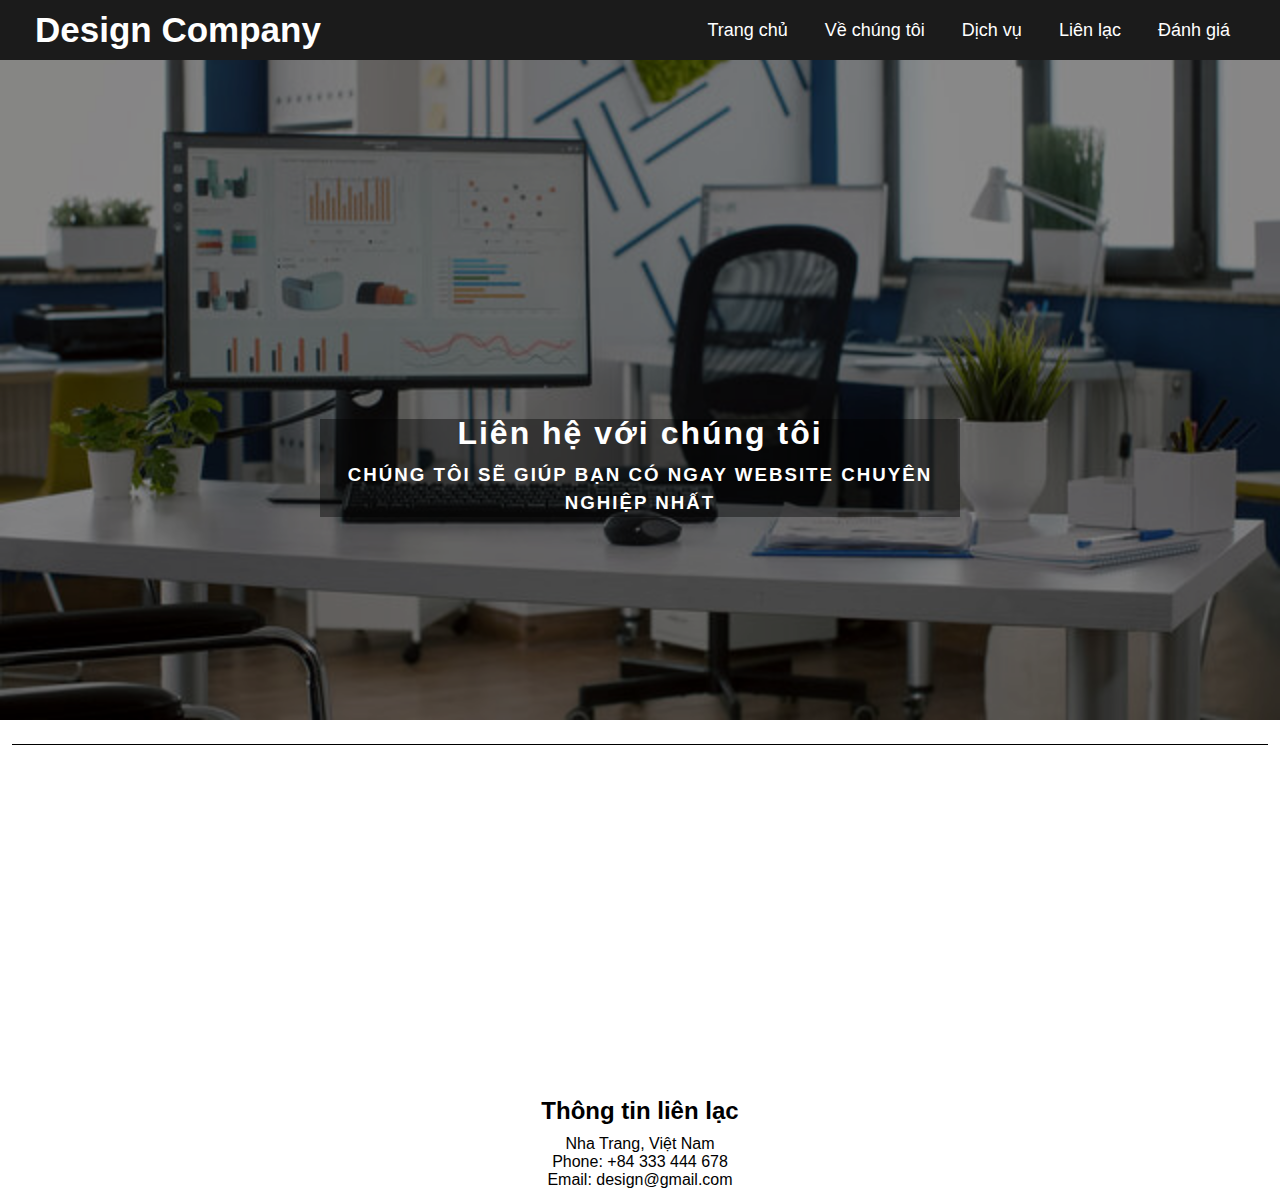
<file: contactUs.html>
<!DOCTYPE html>
<html lang="en">
<head>
    <meta charset="UTF-8">
    <meta http-equiv="X-UA-Compatible" content="IE=edge">
    <meta name="viewport" content="width=device-width, initial-scale=1.0">
    <title>Document</title>
    <link rel="stylesheet" href="./styles.css">
</head>
<body>
    <nav>
        <div class="menu">
            <div class="logo">
            <a href="#">Design Company</a>
            </div>
        <ul>
            <li><a href="index.html">Trang chủ</a></li>
            <li><a href="aboutUs.html">Về chúng tôi</a></li>
            <li><a href="#">Dịch vụ</a></li>
            <li><a href="contactUs.html">Liên lạc</a></li>
            <li><a href="#">Đánh giá</a></li>
        </ul>
        </div>
    </nav>

    <div class="img-contact"></div>
    <div class="content-contact">
        <h1>Liên hệ với chúng tôi</h1>
        <h3>CHÚNG TÔI SẼ GIÚP BẠN CÓ NGAY WEBSITE CHUYÊN NGHIỆP NHẤT</h3>
    </div>
    <div class="map-section">
        <iframe src="https://www.google.com/maps/embed?pb=!1m18!1m12!1m3!1d124762.63192656802!2d109.17628969116383!3d12.25962897678883!2m3!1f0!2f0!3f0!3m2!1i1024!2i768!4f13.1!3m3!1m2!1s0x3170677811cc886f%3A0x5c4bbc0aa81edcb9!2zTmhhIFRyYW5nLCBLaMOhbmggSMOyYSwgVmlldG5hbQ!5e0!3m2!1sen!2s!4v1680939793968!5m2!1sen!2s" width="600" height="450" style="border:0;" allowfullscreen="" loading="lazy" referrerpolicy="no-referrer-when-downgrade"></iframe>
    </div>
    <div class="contact-info">
        <h2>Thông tin liên lạc</h2>
        <p>Nha Trang, Việt Nam</p>
        <p>Phone: +84 333 444 678</p>
        <p>Email: design@gmail.com</p>
    </div>
</body>
</html>
</file>
<file: styles.css>
@import url('https://fonts.googleapis.com/css2?family=Alkalami&family=Lato&family=Merriweather:ital,wght@1,300&family=Montserrat:wght@100;200;300;400;500;600&family=Noto+Serif&family=Raleway:wght@400;900&family=Roboto+Mono&family=Roboto:ital,wght@1,500&display=swap');
* {
    margin: 0;
    padding: 0;
    box-sizing: border-box;
    font-family: 'poppins', sans-serif;
}

::selection {
    color: #000;
    background: #fff;
}

nav {
    position: fixed;
    background-color: #1b1b1b;
    width: 100%;
    z-index: 2;
    padding: 10px 0;
}
nav .menu {
    max-width: 1250px;
    margin: auto;
    display: flex;
    align-items: center;
    justify-content: space-between;
    padding: 0 20px;
}

.menu .logo a {
    text-decoration: none;
    color: #fff;
    font-size: 35px;
    font-weight: 600;
}

.menu ul {
    display: inline-flex;
}
.menu ul li {
    list-style: none;
    margin-left: 7px;
}
.menu ul li:first-child {
    margin-left: 0;
}
.menu ul li a {
    text-decoration: none;
    color: #fff;
    font-size: 18px;
    font-weight: 500;
    padding: 8px 15px;
    border-radius: 5px;
    transition: all 0.3s ease;
}
.menu ul li a:hover {
    background: #fff;
    color: #000;
}
.img {
    background: url('./img/photo-1497366754035-f200968a6e72.jpg') no-repeat;
    width: 100%;
    height: 100vh;
    background-position: center;
    background-size: cover;
    position: relative;
}
.img::before {
    content:'';
    position: absolute;
    height: 100%;
    width: 100%;
    background-color: rgba(0,0,0,0.4);
}
.content {
    position: absolute;
    top: 52%;
    left: 50%;
    transform: translate(-50%, -50%);
    width: 100%;
    padding: 0 20px;
    text-align: center;
}
.content .title {
    color: #fff;
    font-size: 55px;
    font-weight: 600;
}
.content .btn {
    margin-top: 20px;
}
.content .btn button {
    height: 55px;
    width: 170px;
    border-radius: 5px;
    cursor: pointer;
    border: none;
    border: 2px solid #fff;
    font-size: 20px;
    padding: 0 10px;
    margin: 0 10px;
}
.content .btn button:first-child {
    color: #fff;
    background: none;
}

/* about us */
.img-content {
    background: url('./img/img2.jpg') no-repeat;
    width: 100%;
    height: 100vh;
    background-position: center;
    background-size: cover;
    position: relative;
}
.img-content::before {
    content:'';
    position: absolute;
    height: 100%;
    width: 100%;
    background-color: rgba(0,0,0,0.4);
}
.about-content {
    color: #fff;
    background-color:rgba(0,0,0,0.4); ;
    position: absolute;
    top: 52%;
    left: 50%;
    transform: translate(-50%, -50%);
    width: 50%;
    line-height: 28px;
    letter-spacing: 2px;
    padding: 0 20px;
    text-align: center;
    gap: 20;

}

/* contact */
.img-contact {
    background: url('./img/img3.jpg') no-repeat;
    width: 100%;
    height: 80vh;
    background-position: center;
    background-size: cover;
    position: relative;
}
.img-contact::before {
    content:'';
    position: absolute;
    height: 100%;
    width: 100%;
    background-color: rgba(0,0,0,0.4);
}
.content-contact {
    color: #fff;
    background-color:rgba(0,0,0,0.4); ;
    position: absolute;
    top: 52%;
    left: 50%;
    transform: translate(-50%, -50%);
    width: 50%;
    line-height: 28px;
    letter-spacing: 2px;
    padding: 0 20px;
    text-align: center;
    gap: 20;
}
.content-contact h3 {
    margin-top: 14px;
}
.map-section {
    border-top: 1px solid #000;
    margin: 24px 12px
}
.map-section iframe {
    width: 100%;
    height: 300px;
}
.contact-info {
    margin-top: 48px;
    text-align: center;
}
.contact-info h2 {
    margin-bottom: 10px;
}
</file>
